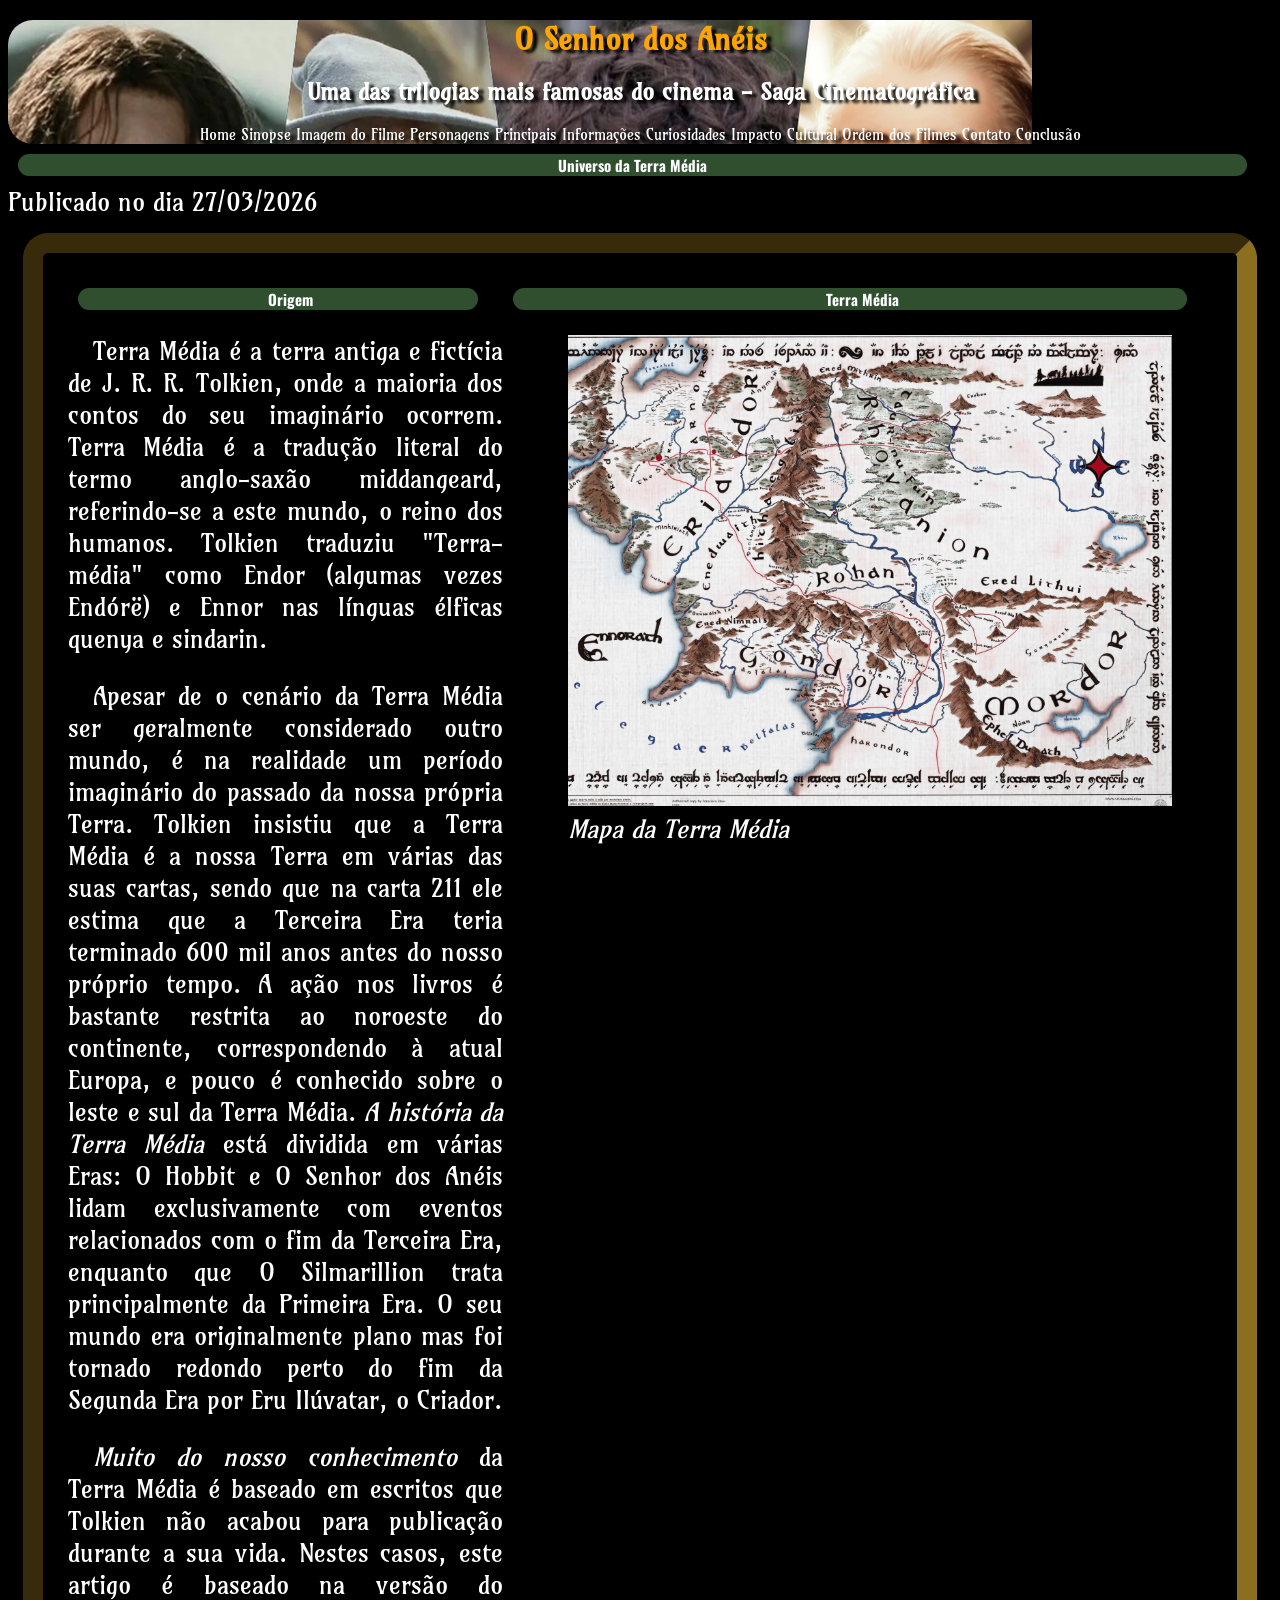
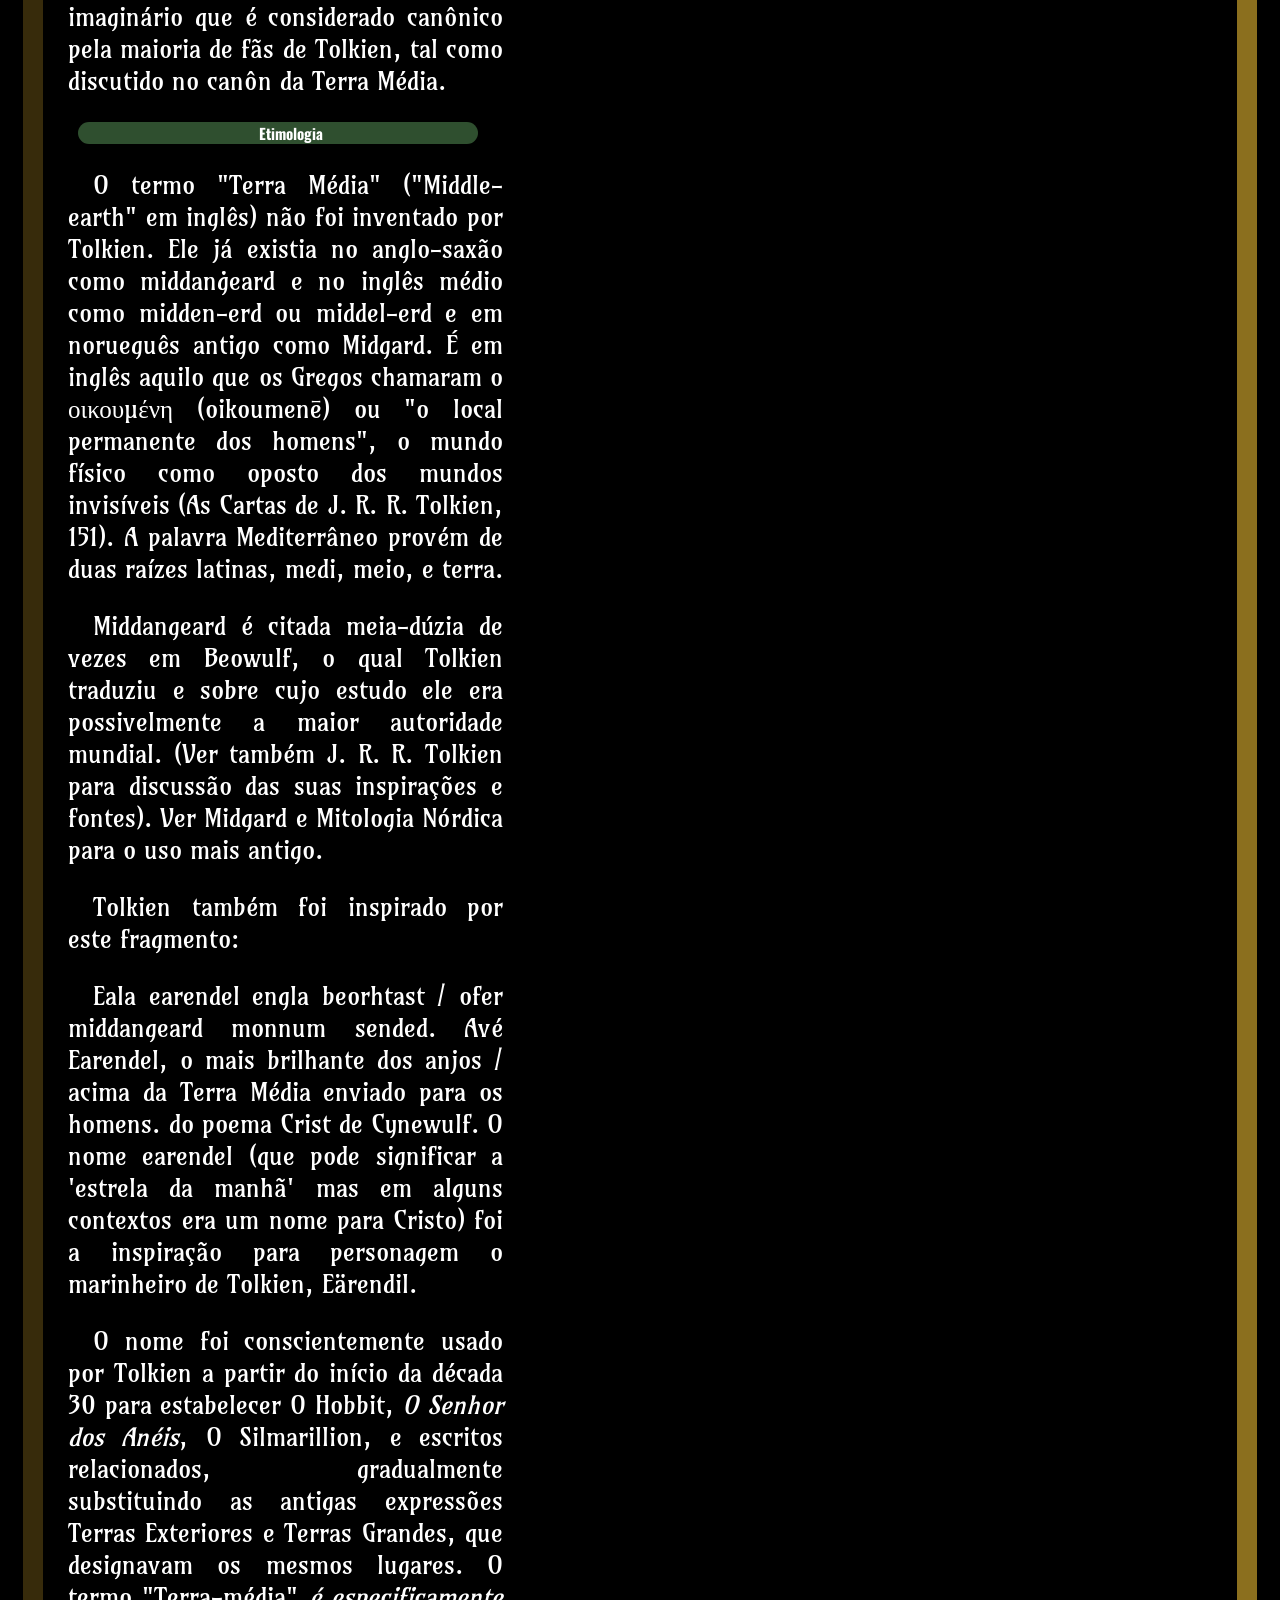
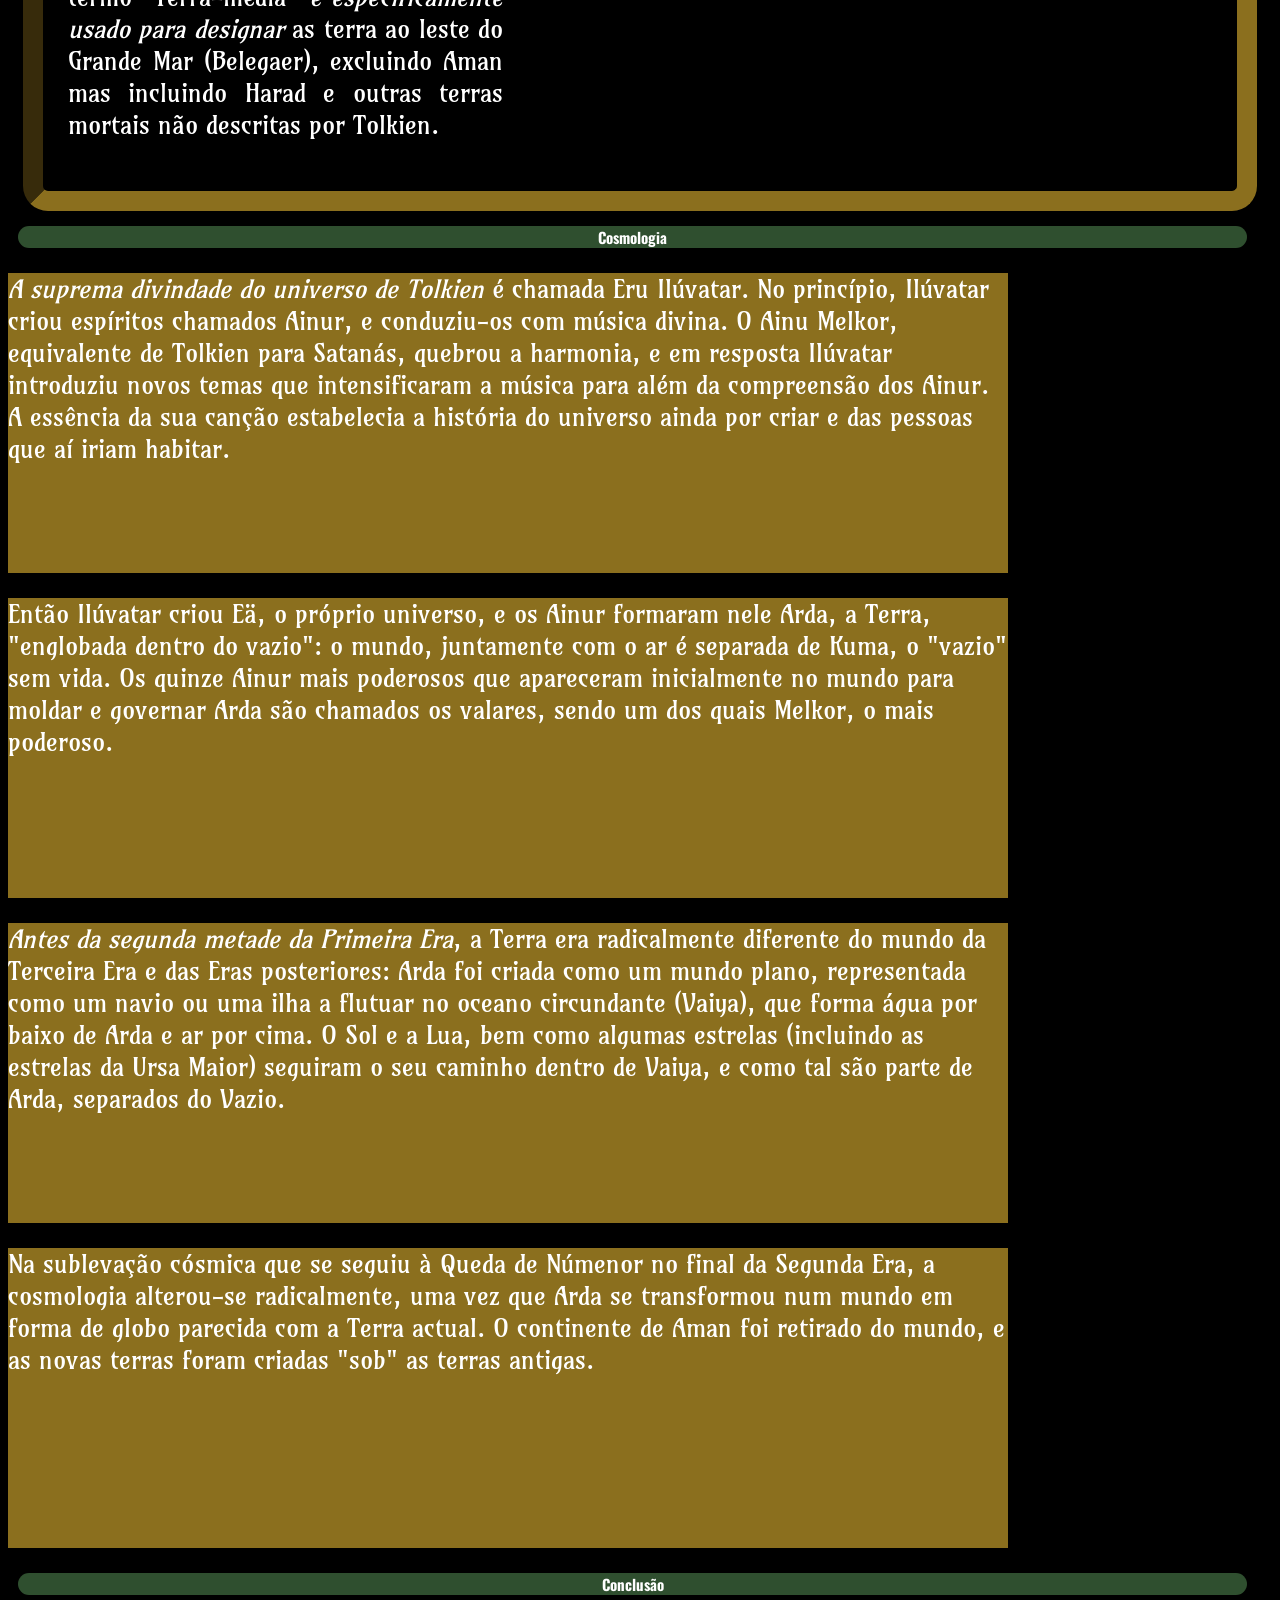
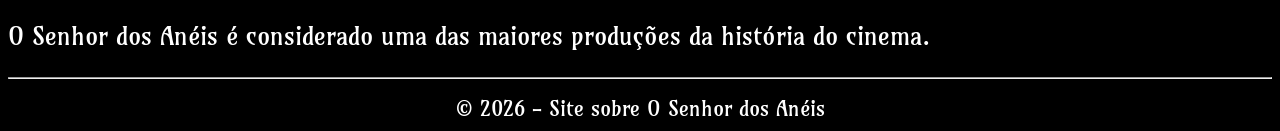
<file: index.html>
<!DOCTYPE html>
<html lang="pt-br">
<head>
    <title>Filme o Senhor dos Anéis</title>
    <meta charset="utf8">
    <link rel="stylesheet" type="text/css" href="styles.css"> 
        <link rel="preconnect" href="https://fonts.googleapis.com">
        <link rel="preconnect" href="https://fonts.gstatic.com" crossorigin>
        <link href="https://fonts.googleapis.com/css2?family=Oswald:wght@200..700&display=swap" rel="stylesheet">   
    <link rel="icon" type="image/x-icon" href="img/espada.ico">
        <link rel="preconnect" href="https://fonts.googleapis.com">
        <link rel="preconnect" href="https://fonts.gstatic.com" crossorigin>
        <link href="https://fonts.googleapis.com/css2?family=Amarante&family=Oswald:wght@200..700&display=swap" rel="stylesheet">
</head>

<body>
    <header id="titulo_principal">
        <h1>O Senhor dos Anéis</h1>
        <h2>Uma das trilogias mais famosas do cinema - Saga Cinematográfica</h2>
        <nav>
            <a href="index.html"> Home</a>
            <a href="Sinopse.html">Sinopse</a>
            <a href="Imagem do Filme.html">Imagem do Filme</a>
            <a href="Personagens Principais.html">Personagens Principais</a>
            <a href="Informações.html">Informações</a>
            <a href="Curiosidades.html">Curiosidades</a>
            <a href="Impacto Cutural.html">Impacto Cultural</a>
            <a href="Ordem dos Filmes.html">Ordem dos Filmes</a>
            <a href="Contato.html">Contato</a>
            <a href="#conclusao">Conclusão</a>
        </nav>
    </header>
    <main>
        <header>
            <h3 class="titulo_secundário">Universo da Terra Média</h3>
            <span>Publicado no dia 27/03/2026</span>
        </header>
        <div id="layout">
            <article>
                <section>
                    <h3 class="titulo_secundário">Origem</h3>
                    <p>Terra Média é a terra antiga e fictícia de J. R. R. Tolkien, onde a maioria dos
                    contos do seu imaginário ocorrem. Terra Média é a tradução literal do termo
                    anglo-saxão middangeard, referindo-se a este mundo, o reino dos humanos.
                    Tolkien traduziu "Terra-média" como Endor (algumas vezes Endórë) e Ennor
                    nas línguas élficas quenya e sindarin.</p>

                    <p>Apesar de o cenário da Terra Média ser geralmente considerado outro mundo,
                    é na realidade um período imaginário do passado da nossa própria Terra.
                    Tolkien insistiu que a Terra Média é a nossa Terra em várias das suas cartas,
                    sendo que na carta 211 ele estima que a Terceira Era teria terminado 600 mil
                    anos antes do nosso próprio tempo. A ação nos livros é bastante restrita ao
                    noroeste do continente, correspondendo à atual Europa, e pouco é conhecido
                    sobre o leste e sul da Terra Média. <i>A história da Terra Média</i> está dividida em
                    várias Eras: O Hobbit e O Senhor dos Anéis lidam exclusivamente com
                    eventos relacionados com o fim da Terceira Era, enquanto que O Silmarillion
                    trata principalmente da Primeira Era. O seu mundo era originalmente plano
                    mas foi tornado redondo perto do fim da Segunda Era por Eru Ilúvatar, o
                    Criador.</p>

                    <p><i>Muito do nosso conhecimento</i> da Terra Média é baseado em escritos que
                        Tolkien não acabou para publicação durante a sua vida. Nestes casos, este
                        artigo é baseado na versão do imaginário que é considerado canônico pela
                        maioria de fãs de Tolkien, tal como discutido no canôn da Terra Média.</p>
                </section>
                <section>
                    <h3 class="titulo_secundário">Etimologia</h3>
                    <p>O termo "Terra Média" ("Middle-earth" em inglês) não foi inventado por
                        Tolkien. Ele já existia no anglo-saxão como middanġeard e no inglês médio
                        como midden-erd ou middel-erd e em norueguês antigo como Midgard. É em
                        inglês aquilo que os Gregos chamaram o οικουμένη (oikoumenē) ou "o local
                        permanente dos homens", o mundo físico como oposto dos mundos invisíveis
                        (As Cartas de J. R. R. Tolkien, 151). A palavra Mediterrâneo provém de duas
                        raízes latinas, medi, meio, e terra.</p>

                    <p>Middangeard é citada meia-dúzia de vezes em Beowulf, o qual Tolkien
                        traduziu e sobre cujo estudo ele era possivelmente a maior autoridade
                        mundial. (Ver também J. R. R. Tolkien para discussão das suas inspirações e
                        fontes). Ver Midgard e Mitologia Nórdica para o uso mais antigo.</p>

                    <p>Tolkien também foi inspirado por este fragmento:</p>

                    <p>Eala earendel engla beorhtast / ofer middangeard monnum sended.
                        Avé Earendel, o mais brilhante dos anjos / acima da Terra Média enviado para
                        os homens. do poema Crist de Cynewulf. O nome earendel (que pode
                        significar a 'estrela da manhã' mas em alguns contextos era um nome para
                        Cristo) foi a inspiração para personagem o marinheiro de Tolkien, Eärendil.</p>

                    <p>O nome foi conscientemente usado por Tolkien a partir do início da década 30
                        para estabelecer O Hobbit, <i>O Senhor dos Anéis</i>, O Silmarillion, e escritos
                        relacionados, gradualmente substituindo as antigas expressões Terras
                        Exteriores e Terras Grandes, que designavam os mesmos lugares. O termo
                        "Terra-média" <i>é especificamente usado para designar</i> as terra ao leste do
                        Grande Mar (Belegaer), excluindo Aman mas incluindo Harad e outras terras
                        mortais não descritas por Tolkien.</p>
                </section>
            </article>

            <aside>
                <h3 class="titulo_secundário">Terra Média</h3>
                <figure>
                    <img src="img/terra_media.png" alt="Mapa da Terra Média">
                    <figcaption><i>Mapa da Terra Média</i></figcaption>
                </figure>
            </aside>
        </div>

        <article>
            <section>
            <h3 class="titulo_secundário">Cosmologia</h3>
                <p class="teste_display"><i>A suprema divindade do universo de Tolkien</i> é chamada Eru Ilúvatar. No 
                princípio, Ilúvatar criou espíritos chamados Ainur, e conduziu-os com música 
                divina. O Ainu Melkor, equivalente de Tolkien para Satanás, quebrou a 
                harmonia, e em resposta Ilúvatar introduziu novos temas que intensificaram a 
                música para além da compreensão dos Ainur. A essência da sua canção 
                estabelecia a história do universo ainda por criar e das pessoas que aí iriam 
                habitar.</p>

                <p class="teste_display">Então Ilúvatar criou Eä, o próprio universo, e os Ainur formaram nele Arda, a 
                Terra, "englobada dentro do vazio": o mundo, juntamente com o ar é separada 
                de Kuma, o "vazio" sem vida. Os quinze Ainur mais poderosos que 
                apareceram inicialmente no mundo para moldar e governar Arda são 
                chamados os valares, sendo um dos quais Melkor, o mais poderoso.</p>

                <p class="teste_display"><i>Antes da segunda metade da Primeira Era</i>, a Terra era radicalmente diferente 
                do mundo da Terceira Era e das Eras posteriores: Arda foi criada como um 
                mundo plano, representada como um navio ou uma ilha a flutuar no oceano 
                circundante (Vaiya), que forma água por baixo de Arda e ar por cima. O Sol e 
                a Lua, bem como algumas estrelas (incluindo as estrelas da Ursa Maior) 
                seguiram o seu caminho dentro de Vaiya, e como tal são parte de Arda, 
                separados do Vazio.</p>

                <p class="teste_display">Na sublevação cósmica que se seguiu à Queda de Númenor no final da 
                Segunda Era, a cosmologia alterou-se radicalmente, uma vez que Arda se 
                transformou num mundo em forma de globo parecida com a Terra actual. O 
                continente de Aman foi retirado do mundo, e as novas terras foram criadas 
                "sob" as terras antigas.</p>

            </section>
            <section>
                <div id="conclusao"></div>
                <h3 class="titulo_secundário">Conclusão</h3>
                <p>O Senhor dos Anéis é considerado uma das maiores produções da história do cinema.</p>
            </section>
        </article>
        
        <footer class="rodape">
            <hr>
            <small>© 2026 - Site sobre O Senhor dos Anéis</small>
        </footer>
        
    </main>
</body>

</html>
</file>
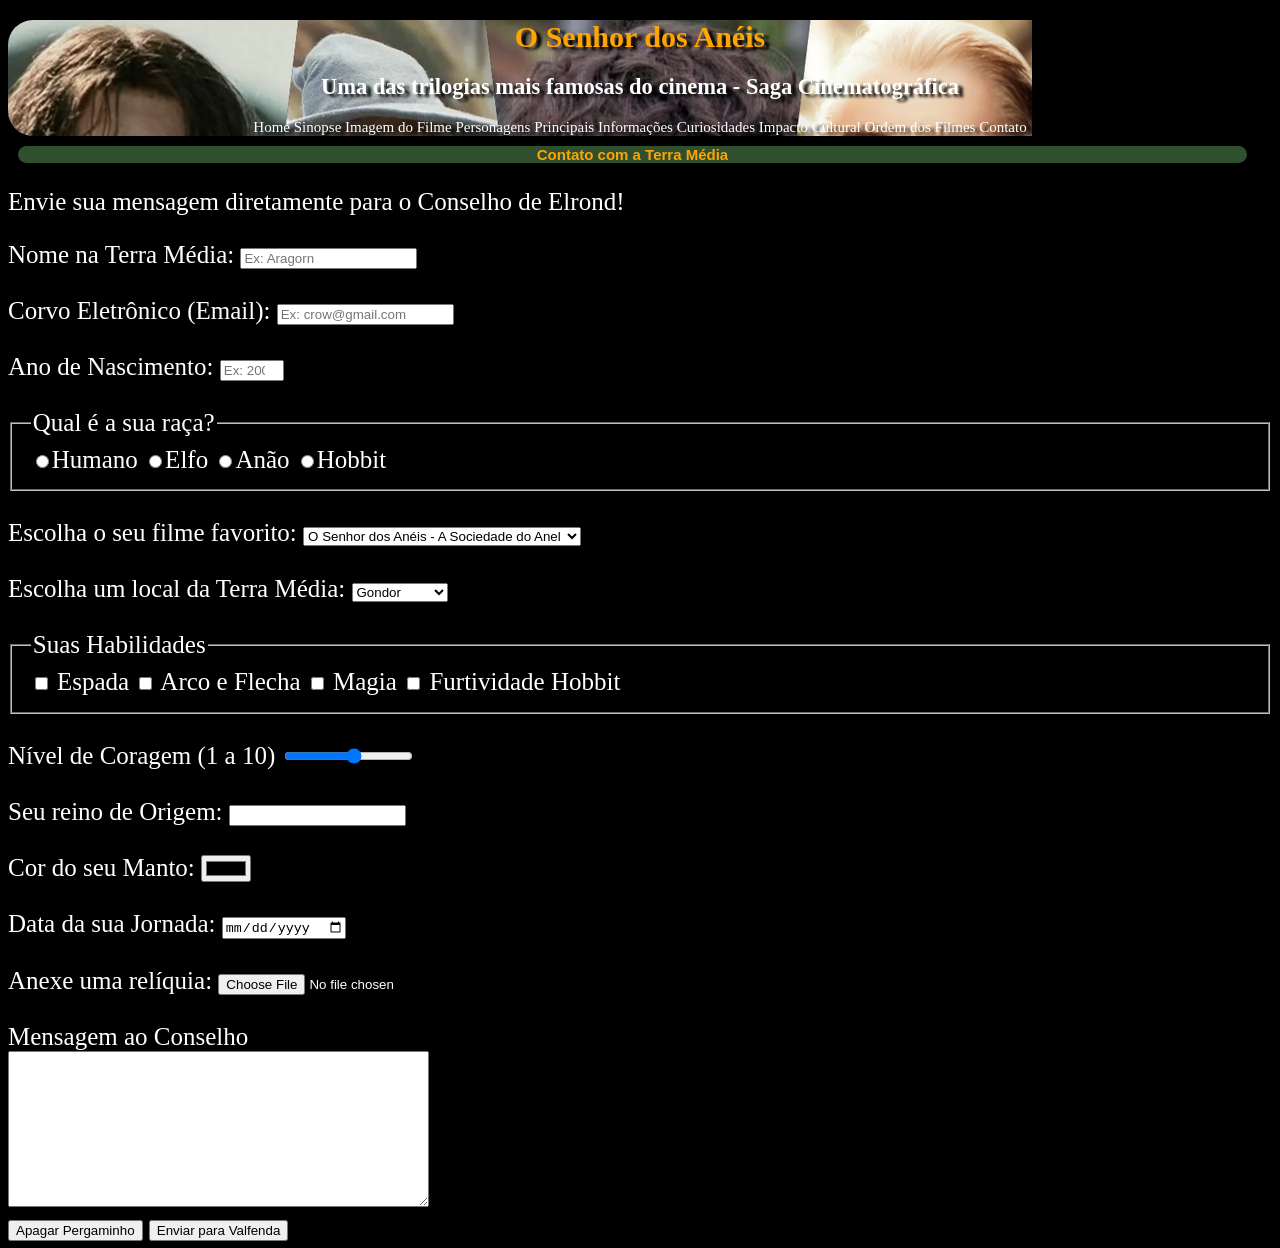
<file: Contato.html>
<!DOCTYPE html>
<html>
    <head>
        <title>Contato com a Terra Média</title>
        <meta charset="utf8">
    <link rel="stylesheet" href="styles.css">
    </head>
    <body>
        <form>
        <div id="titulo_principal">
        <h1>O Senhor dos Anéis</h1>
        <h2>Uma das trilogias mais famosas do cinema - Saga Cinematográfica</h2>
            <nav>
            <a href="index.html"> Home</a>
            <a href="Sinopse.html">Sinopse</a>
            <a href="Imagem do Filme.html">Imagem do Filme</a>  
            <a href="Personagens Principais.html">Personagens Principais</a>
            <a href="Informações.html">Informações</a>
            <a href="Curiosidades.html">Curiosidades</a>
            <a href="Impacto Cutural.html">Impacto Cultural</a>
            <a href="Ordem dos Filmes.html">Ordem dos Filmes</a>
            <a href="Contato.html">Contato</a>
            </div></nav>
        <h1 class="titulo_secundário">Contato com a Terra Média</h1>
        <p>Envie sua mensagem diretamente para o Conselho de Elrond!</p>

            <form action="processa.php" method="get" autocomplete="off">

            <label for="nome">Nome na Terra Média:</label>
            <input type="text" name="nome" id="nome" minlength="3" maxlength="15" required placeholder="Ex: Aragorn"><br><br>

            <label for="email">Corvo Eletrônico (Email):</label>
            <input type="email" name="email" id="email" required placeholder="Ex: crow@gmail.com"><br><br>

            <label for="ano">Ano de Nascimento:</label>
            <input type="number" name="ano" id="ano" max="2026" min="1900" placeholder="Ex: 2000"><br><br>

            <fieldset>
                <legend>Qual é a sua raça?</legend>
                    <label for="humano"><input type="radio" name="raca" id= "humano" value="humano">Humano</label>
                    <label for="elfo"><input type="radio" name="raca" id= "elfo" value="elfo">Elfo</label>
                    <label for="anão"><input type="radio" name="raca" id= "anão" value="anão">Anão</label>
                    <label for="hobbit"><input type="radio" name="raca" id= "hobbit" value="hobbit">Hobbit</label>
            </fieldset><br>
            
            <label>Escolha o seu filme favorito:
                <select>
                    <option value="Filme 1">O Senhor dos Anéis - A Sociedade do Anel</option>
                    <option value="Filme 2">O Senhor dos Anéis - As Duas Torres</option>
                    <option value="Filme 3">O Senhor dos Anéis - O Retorno do Rei</option>
                </select></label><br><br>

            <label for="cidade">Escolha um local da Terra Média:</label>
            <select id="cidade" name="cidade">
                <optgroup label="Reino dos Homens">
                    <option value="gondor">Gondor</option>
                    <option value="rohan">Rohan</option>
                </optgroup>
                <optgroup label="Terras Élficas">
                    <option value="valfenda">Valfenda</option>
                    <option value="lothlorien">Lothlórien</option>
                </optgroup>
                <optgroup label="Outros">
                    <option value="mordor">Mordor</option>
                    <option value="condado">Condado</option>
                </optgroup>
            </select><br><br>

            <fieldset>
                <legend>Suas Habilidades</legend>
                <input type="checkbox" name="habilidades" value="espada">
                <label for="espada">Espada</label>
                <input type="checkbox" name="habilidades" value="arco">
                <label for="arco">Arco e Flecha</label>
                <input type="checkbox" name="habilidades" value="magia">
                <label for="magia">Magia</label>
                <input type="checkbox" name="habilidades" value="furtividade">
                <label for="furtividade">Furtividade Hobbit</label>
            </fieldset><br>

            <label for="coragem">Nível de Coragem (1 a 10)</label>
            <input type="range" min="1" max="10" name="coragem"><br><br>

            <label for="origem">Seu reino de Origem:</label>
                <input type="text" id="origem" list="regioes">
                <datalist id="regioes">
                    <option>Gondor</option>
                    <option>Rohan</option>
                    <option>Mordor</option>
                    <option>Condado</option>
                </datalist><br><br>

            <label for="cor">Cor do seu Manto:</label>
            <input type="color" name="cor" id="cor"><br><br>

            <label for="data">Data da sua Jornada:</label>
            <input type="date" name="data" id="data"><br><br>

            <label for="reliquia">Anexe uma relíquia:</label>
            <input type="file" name="reliquia" id="reliquia"><br><br>

            <label for="mensagem">Mensagem ao Conselho</label><br>
            <textarea cols="50" rows="10" name="mensagem" id="mensagem" placeholder="Escreva sua missão...">
            </textarea><br>

            <button type="reset">Apagar Pergaminho</button>
            <button type="submit">Enviar para Valfenda</button>
            </form>        
        </body>
</html>
</file>
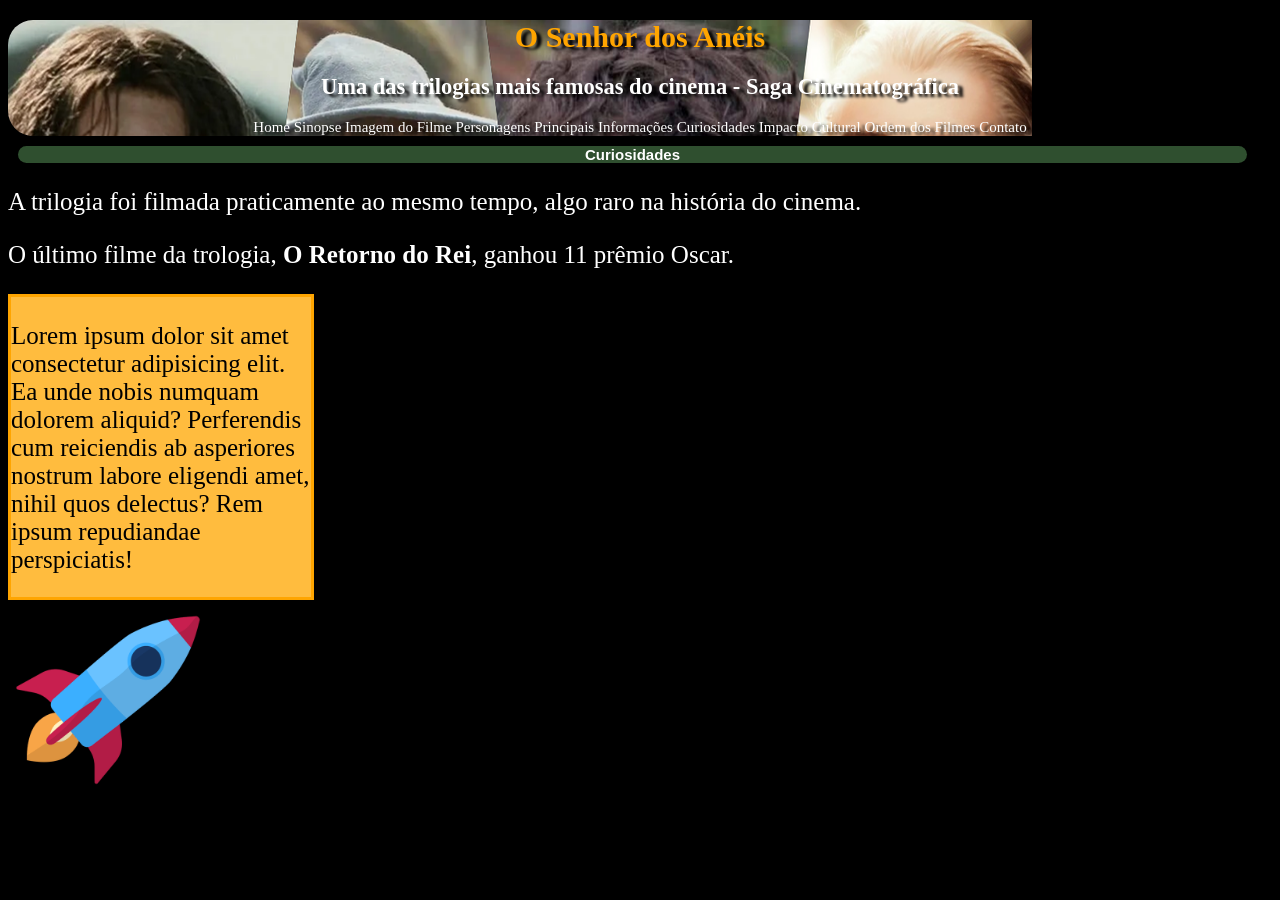
<file: Curiosidades.html>
<!DOCTYPE html>
<html lang="pt-br">
<head>
    <meta charset="UTF-8">
    <meta name="viewport" content="width=device-width, initial-scale=1.0">
    <title>Curiosidades sobre o Filme</title>
        <link rel="stylesheet" href="styles.css">
</head>
    <body>
        <div id="titulo_principal">
        <h1>O Senhor dos Anéis</h1>
        <h2>Uma das trilogias mais famosas do cinema - Saga Cinematográfica</h2>
        <nav>
            <a href="index.html"> Home</a>
            <a href="Sinopse.html">Sinopse</a>
            <a href="Imagem do Filme.html">Imagem do Filme</a>
            <a href="Personagens Principais.html">Personagens Principais</a>
            <a href="Informações.html">Informações</a>
            <a href="Curiosidades.html">Curiosidades</a>
            <a href="Impacto Cutural.html">Impacto Cultural</a>
            <a href="Ordem dos Filmes.html">Ordem dos Filmes</a>
            <a href="Contato.html">Contato</a>
        </nav>
        </div>
<body>
     <h2 class="titulo_secundário">Curiosidades</h2>
            <p>A trilogia foi filmada praticamente ao mesmo tempo, algo raro na história do cinema.</p>
            <p>O último filme da trologia, <strong>O Retorno do Rei</strong>, ganhou 11 prêmio Oscar.</p>

        <div class="transicao">
            <p>Lorem ipsum dolor sit amet consectetur adipisicing elit. Ea unde nobis numquam dolorem aliquid? Perferendis cum reiciendis ab asperiores nostrum labore eligendi amet, nihil quos delectus? Rem ipsum repudiandae perspiciatis!</p>

        </div>

        <div class="animacao">
            <img src="img/foguete.png" alt="Imagem de um foguete decolando." width="200px" height="200px">
        </div>

</body>
</html>
</file>
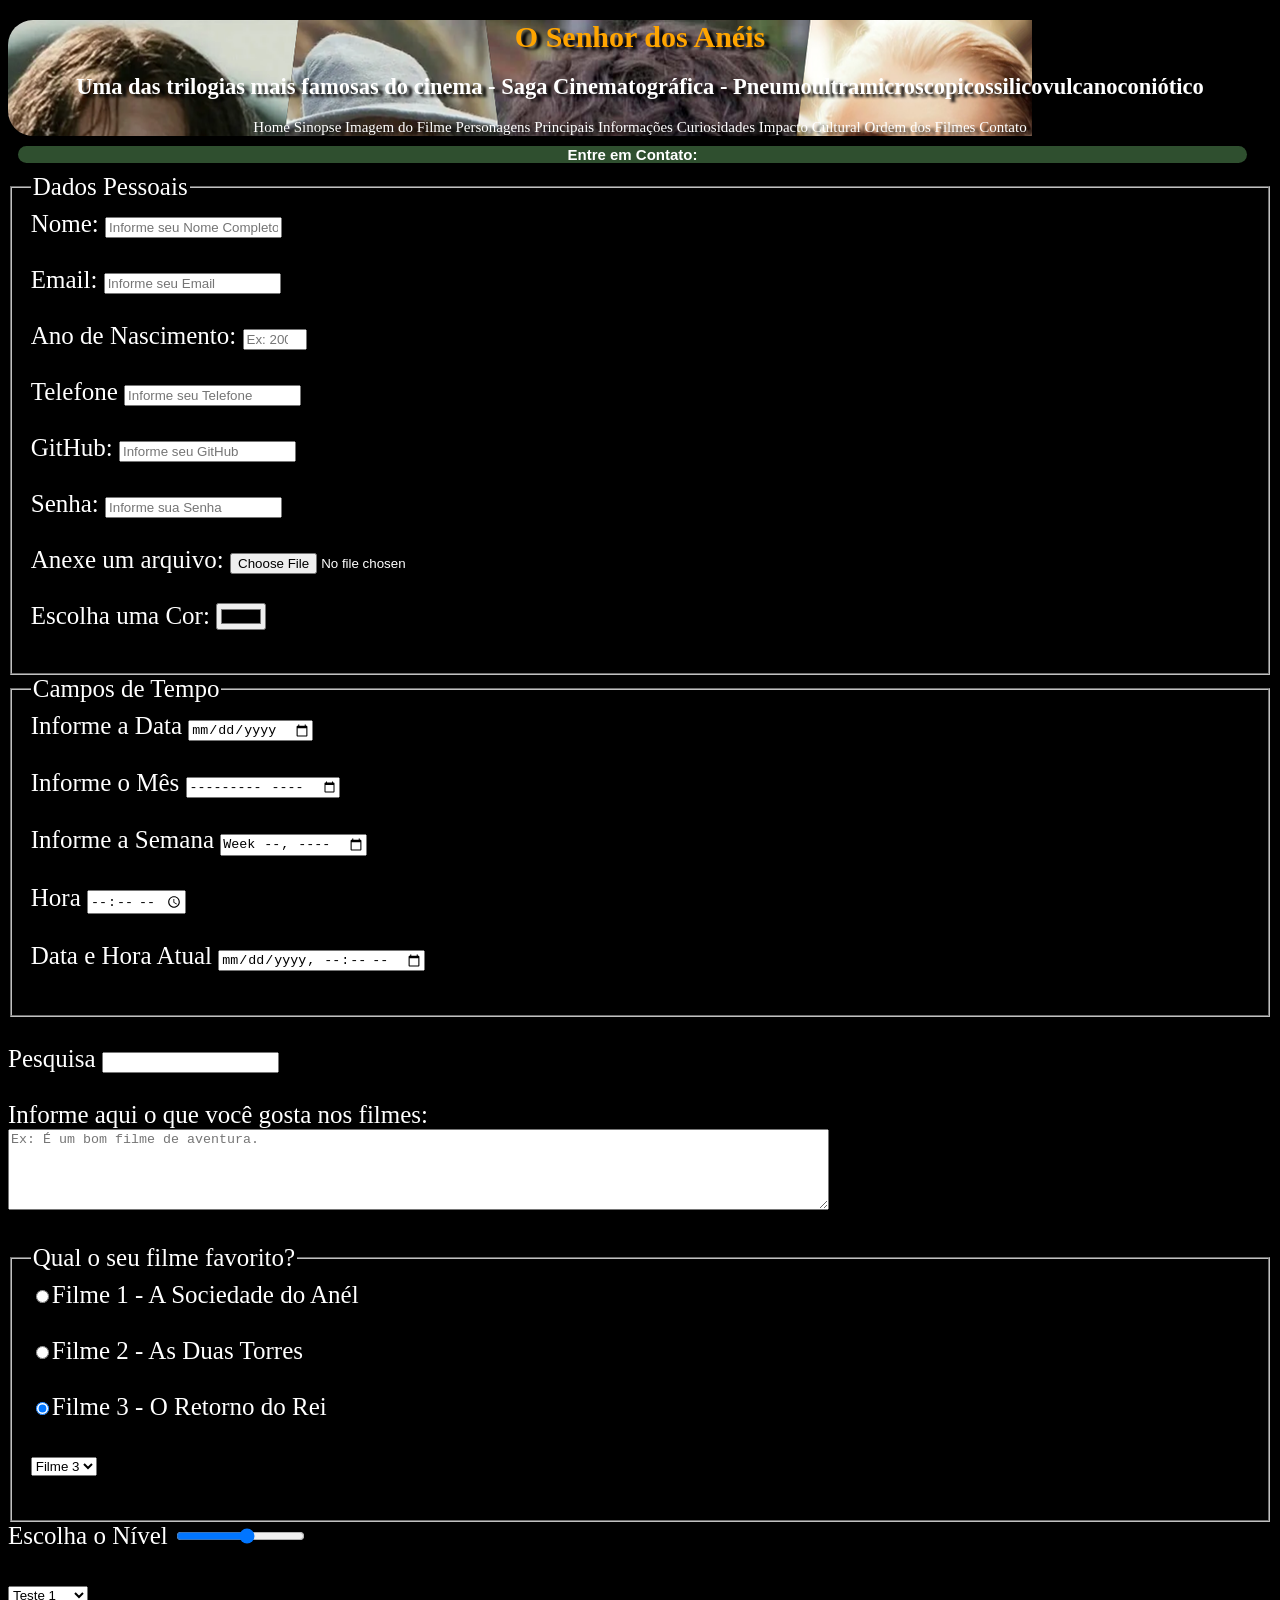
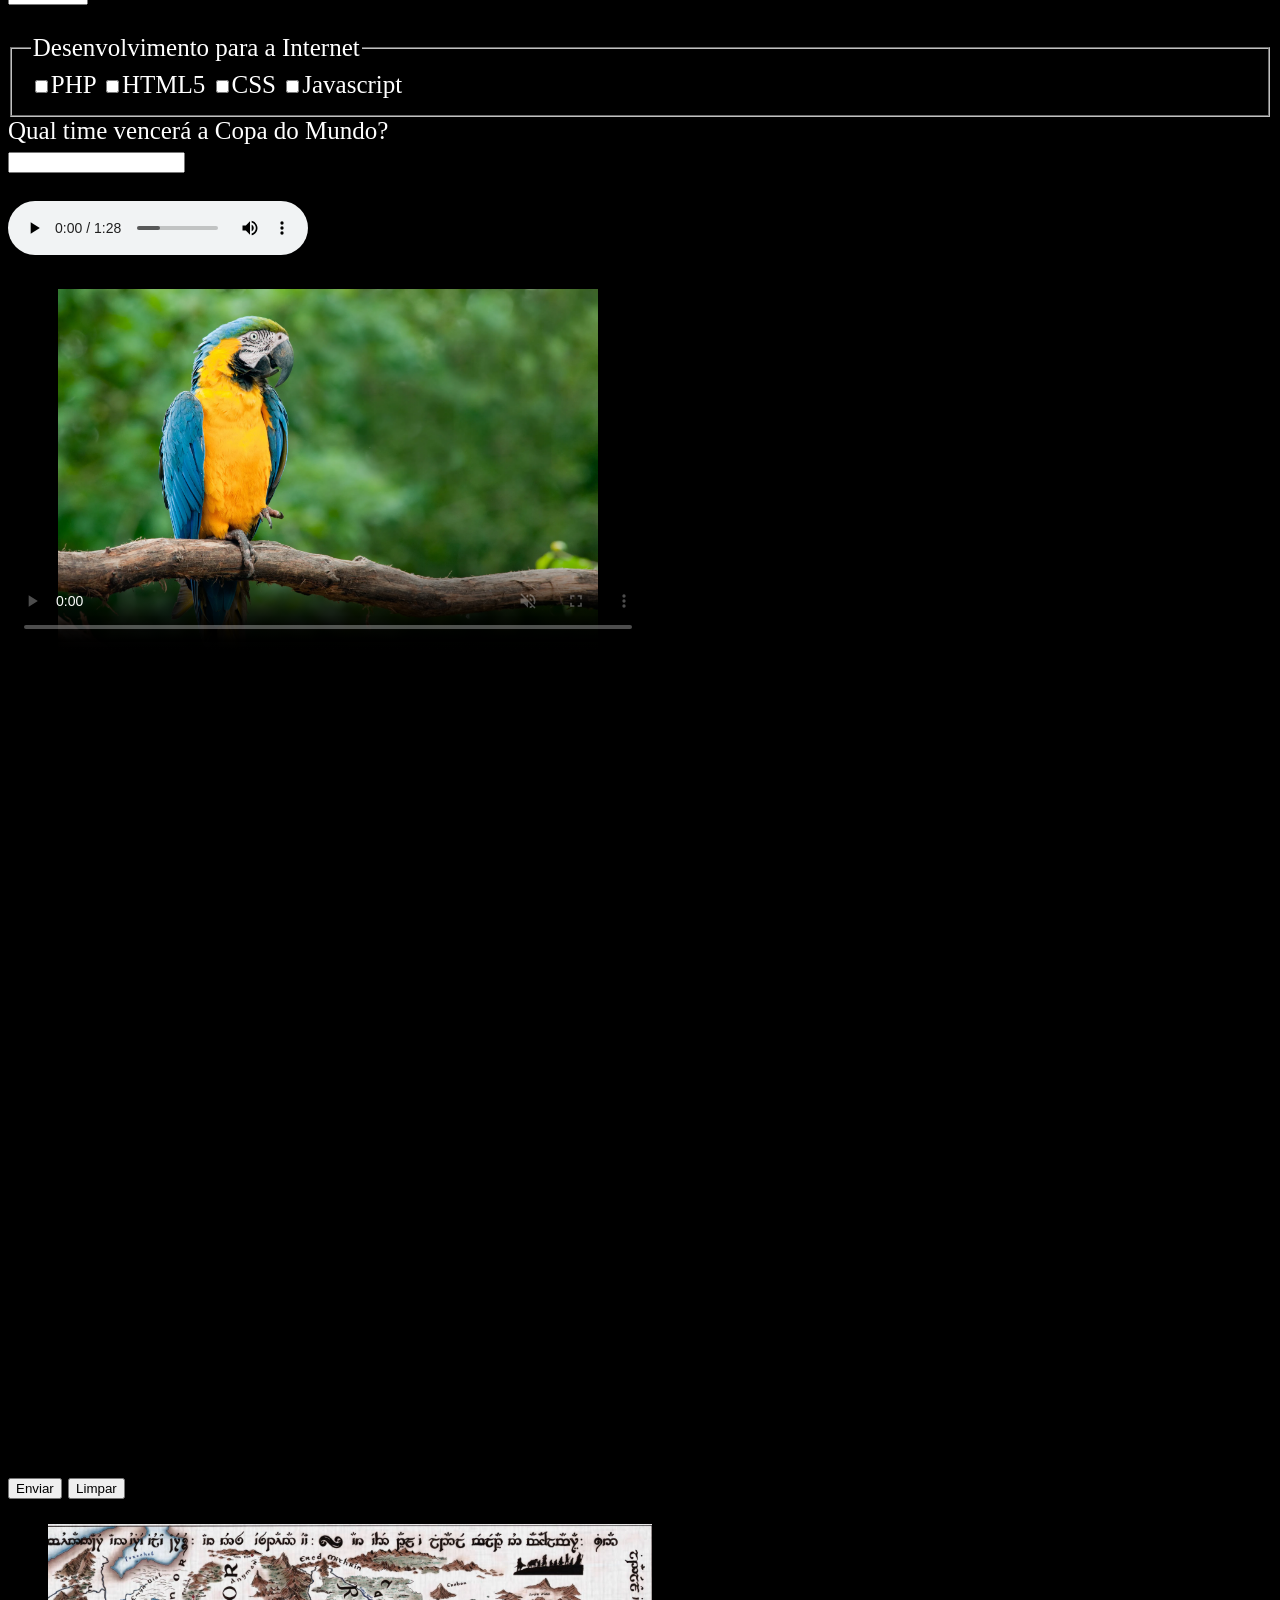
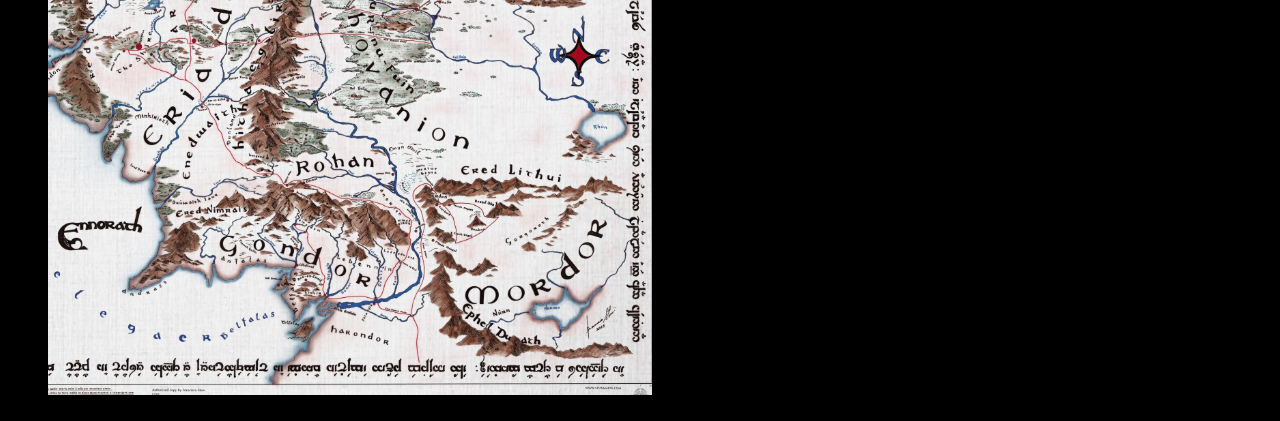
<file: Estudo.html>
<!DOCTYPE html>
<html>

<head>
    <title>Filme o Senhor dos Anéis</title>
    <meta charset="utf8">
    <link rel="stylesheet" href="styles.css">
</head>

<body>
    <div id="titulo_principal">
        <h1>O Senhor dos Anéis</h1>
        <h2>Uma das trilogias mais famosas do cinema - Saga Cinematográfica -
            Pneumoultramicroscopicossilicovulcanoconiótico</h2>
        <nav>
            <a href="index.html"> Home</a>
            <a href="Sinopse.html">Sinopse</a>
            <a href="Imagem do Filme.html">Imagem do Filme</a>
            <a href="Personagens Principais.html">Personagens Principais</a>
            <a href="Informações.html">Informações</a>
            <a href="Curiosidades.html">Curiosidades</a>
            <a href="Impacto Cutural.html">Impacto Cultural</a>
            <a href="Ordem dos Filmes.html">Ordem dos Filmes</a>
            <a href="Contato.html">Contato</a>
        </nav>
    </div>
    <h2 class="titulo_secundário">Entre em Contato:</h2>
    <form action="processa.php" method="post" autocomplete="off">
        <fieldset>
            <legend>Dados Pessoais</legend>
            <label for="nomepessoa">Nome:</label>
            <input type="text" name="nomepessoa" id="nomepessoa" minlength="3" maxlength="15" required
                placeholder="Informe seu Nome Completo"><br><br>

            <label for="email">Email:</label>
            <input type="email" name="email" id="email" required placeholder="Informe seu Email"><br><br>

            <label for="ano">Ano de Nascimento:</label>
            <input type="number" name="ano" id="ano" max="2026" min="1900" placeholder="Ex: 2000"><br><br>

            <label for="Telefone">Telefone</label>
            <input type="tel" name="Telefone" id="Telefone>" placeholder="Informe seu Telefone"><br><br>

            <label for="GitHub">GitHub:</label>
            <input type="url" name="GitHub" id="GitHub>" placeholder="Informe seu GitHub"><br><br>

            <label for="senha">Senha:</label>
            <input type="password" id="senha" name="senha" placeholder="Informe sua Senha"><br><br>

            <label for="arquivo">Anexe um arquivo:</label>
            <input type="file" id="arquivo" name="arquivo"><br><br>

            <label for="cor">Escolha uma Cor:</label>
            <input type="color" id="cor" name="cor"><br><br>
        </fieldset>

        <fieldset>
            <legend>Campos de Tempo</legend>

            <label for="Data">Informe a Data</label>
            <input type="date" name="Data" id="Data"><br><br>

            <label for="Mês">Informe o Mês</label>
            <input type="month" name="Mês" id="Mês"><br><br>

            <label for="Semana">Informe a Semana</label>
            <input type="week" name="Semana" id="Semana"><br><br>

            <label for="Hora">Hora</label>
            <input type="time" name="Hora" id="Hora"><br><br>

            <label for="DataHora">Data e Hora Atual</label>
            <input type="datetime-local" name="DataHora" id="DataHora"><br><br>
        </fieldset><br>

        <label for="pesquisa">Pesquisa</label>
        <input type="search" id="pesquisa" name="pesquisa"><br><br>

        <label for="descrição">Informe aqui o que você gosta nos filmes:</label><br>
        <textarea cols="100" rows="5" name="descrição" id="descrição"
            placeholder="Ex: É um bom filme de aventura."></textarea><br><br>

        <fieldset>
            <legend>Qual o seu filme favorito?</legend>
            <label for="Filme1" Filme 1><input type="radio" name="filme" id="Filme1" value="Filme 1">Filme 1 - A
                Sociedade do Anél</label><br><br>

            <label for="Filme3"><input type="radio" name="filme" id="Filme2" value="Filme 2">Filme 2 - As Duas
                Torres</label><br><br>

            <label for="Filme3"><input checked type="radio" name="filme" id="Filme3" value="Filme 3">Filme 3 - O Retorno
                do Rei</label><br><br>


            <select>
                <option value="Filme 1">Filme 1</option>
                <option value="Filme 2">Filme 2</option>
                <option selected value="Filme 3">Filme 3</option>
            </select><br><br>
        </fieldset>

        <label for="nivel">Escolha o Nível</label>
        <input type="range" max="10" min="1" id="nivel" name="nivel"><br><br>

        <select id="lista_suspensa" name="lista">
            <optgroup label="Teste de Legenda no ComboBox">
                <option value="teste 1">Teste 1</option>
                <option value="teste 2">Teste 2</option>
                <option value="teste 3">Teste 3</option>
            </optgroup>
            <optgroup label="Teste de Legenda no ComboBox 2">
                <option value="teste 4">Teste 4</option>
                <option value="teste 5">Teste 5</option>
                <option value="teste 6">Teste 6</option>
            </optgroup>
        </select><br><br>

        <fieldset>
            <legend>Desenvolvimento para a Internet</legend>
            <input type="checkbox" name="php" value="php">PHP
            <label><input type="checkbox" name="html5" value="html5">HTML5</label>
            <label><input type="checkbox" name="css" value="css">CSS</label>
            <label><input type="checkbox" name="js" value="js">Javascript</label>
        </fieldset>

        Qual time vencerá a Copa do Mundo?<br>
        <input type="text" id="busca_datalist" list="países">

        <datalist id="países">
            <option>Brasil</option>
            <option>França</option>
            <option>Argentina</option>
            <option>Alemanha</option>
            <option>Inglaterra</option>
            <option>Espanha</option>
        </datalist><br><br>

        <audio controls autoplay loop>
            <source src="audio/musica.mp3" type="audio/mp3">
            Navegador não é compatível para executar o áudio
        </audio><br><br>

        <video width="640" height="360" controls muted poster="img/arara.png">
            <source src="videos/videoteste.mp4" type="video/mp4">
        </video><br><br>

        <iframe width="640" height="360" src="https://www.youtube.com/embed/Tao1LQceLyE?si=XdrCQMGQrHVSDLPb"
            title="YouTube video player" frameborder="0"
            allow="accelerometer; autoplay; clipboard-write; encrypted-media; gyroscope; picture-in-picture; web-share"
            referrerpolicy="strict-origin-when-cross-origin" allowfullscreen></iframe><br><br>

        <iframe
            src="https://www.google.com/maps/embed?pb=!1m18!1m12!1m3!1d3617.49828854108!2d-53.48111392462612!3d-24.949155977871467!2m3!1f0!2f0!3f0!3m2!1i1024!2i768!4f13.1!3m3!1m2!1s0x94f3d15547bda185%3A0xd0cbc7fb7cc4a1a6!2sUNIPAR%20-%20Universidade%20Paranaense%20-%20Cascavel!5e0!3m2!1spt-BR!2sbr!4v1774307375561!5m2!1spt-BR!2sbr"
            width="640" height="360" style="border:0;" allowfullscreen="" loading="lazy"
            referrerpolicy="no-referrer-when-downgrade"></iframe><br><br>

        <button type="submit">Enviar</button>
        <button type="reset">Limpar</button>

        <aside>
            <figure>
                <img src="img/terra_media.png" alt="Mapa da Terra Média" </figure>
        </aside>




    </form>

</html>
</file>
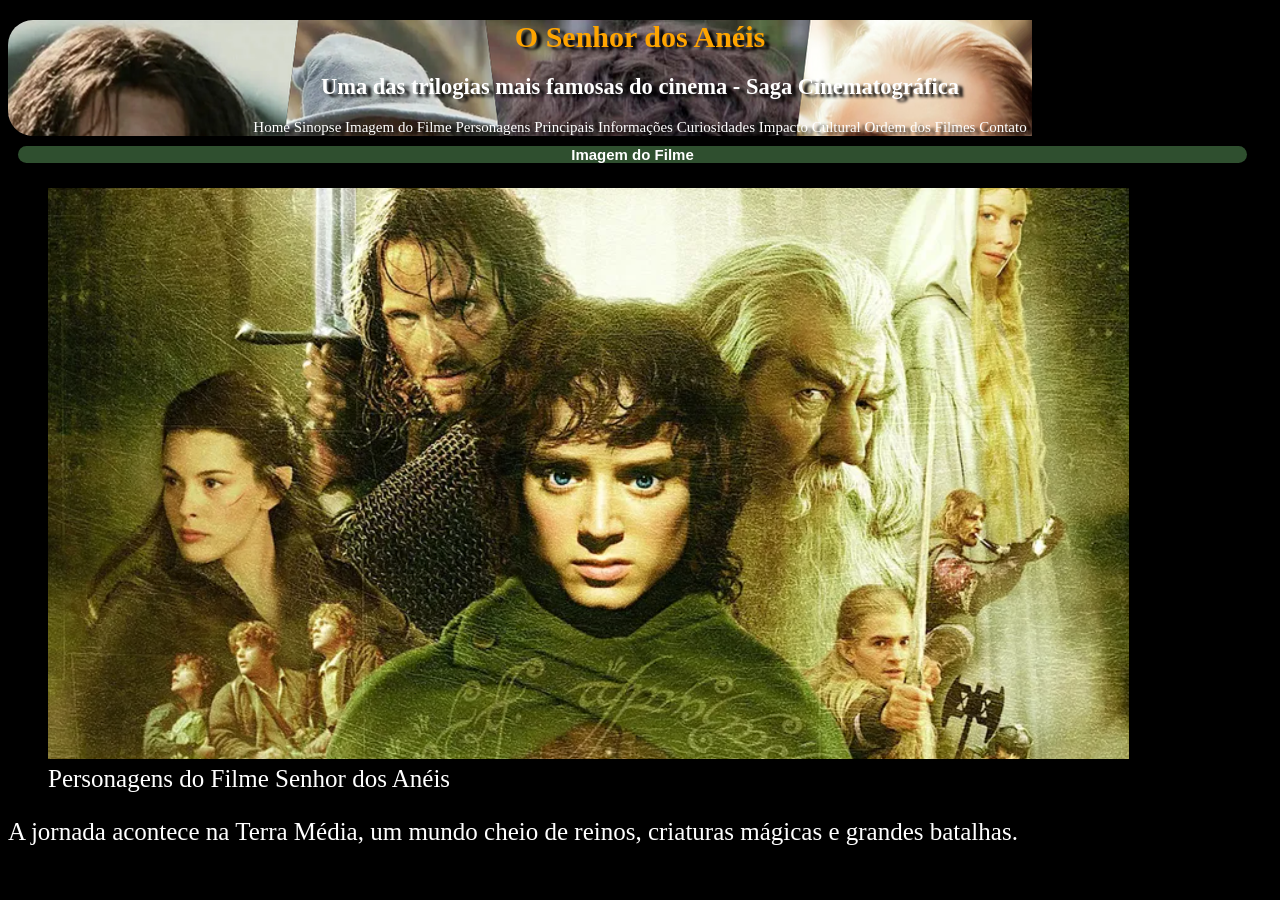
<file: Imagem do Filme.html>
<!DOCTYPE html>
<html lang="pt-br">

<head>
    <meta charset="UTF-8">
    <meta name="viewport" content="width=device-width, initial-scale=1.0">
    <title>Imagem do Filme</title>
    <link rel="stylesheet" href="styles.css">
</head>

<body>
    <div id="titulo_principal">
        <h1>O Senhor dos Anéis</h1>
        <h2>Uma das trilogias mais famosas do cinema - Saga Cinematográfica</h2>
        <nav>
            <a href="index.html"> Home</a>
            <a href="Sinopse.html">Sinopse</a>
            <a href="Imagem do Filme.html">Imagem do Filme</a>
            <a href="Personagens Principais.html">Personagens Principais</a>
            <a href="Informações.html">Informações</a>
            <a href="Curiosidades.html">Curiosidades</a>
            <a href="Impacto Cutural.html">Impacto Cultural</a>
            <a href="Ordem dos Filmes.html">Ordem dos Filmes</a>
            <a href="Contato.html">Contato</a>
        </nav>
    </div>

    <body>
        <h2 class="titulo_secundário">Imagem do Filme</h2>
        <figure>
            <img src="img/senhor_dos_aneis.png" alt="Personagens do Filme Senhor dos Anéis" />
            <figcaption>Personagens do Filme Senhor dos Anéis</figcaption>
        </figure>
        <p>A jornada acontece na Terra Média, um mundo cheio de reinos, criaturas mágicas e grandes batalhas.</p>
    </body>

</html>
</file>
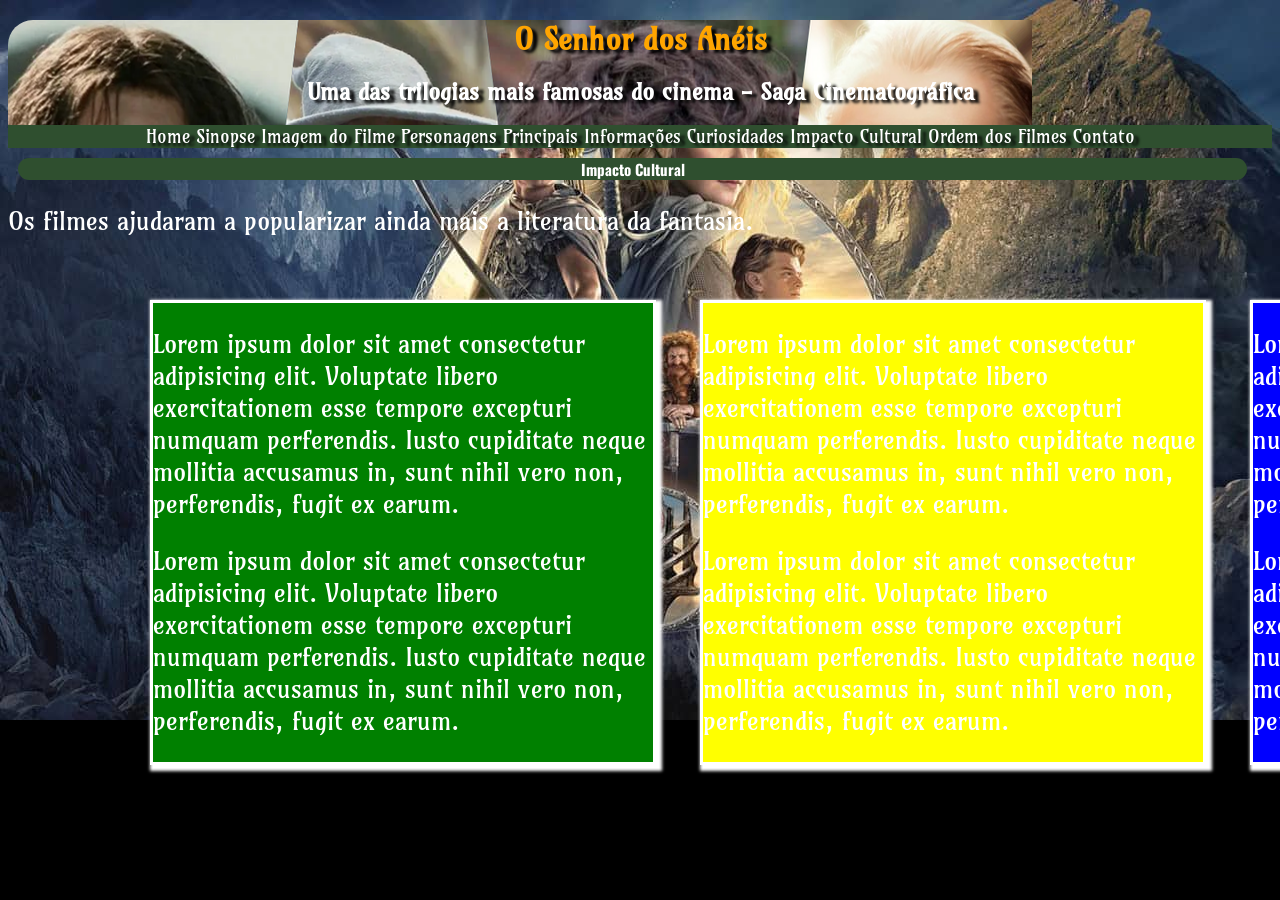
<file: Impacto Cutural.html>
<!DOCTYPE html>
<html lang="pt-br">

<head>
    <title>Filme o Senhor dos Anéis</title>
    <meta charset="utf8">
    <meta name="viewport" content="width=device-width, initial-scale=1.0, maximum-scale=1.0, user-scalable=no">
    <link rel="stylesheet" type="text/css" href="styles.css"> 
        <link rel="preconnect" href="https://fonts.googleapis.com">
        <link rel="preconnect" href="https://fonts.gstatic.com" crossorigin>
        <link href="https://fonts.googleapis.com/css2?family=Oswald:wght@200..700&display=swap" rel="stylesheet">   
    <link rel="icon" type="image/x-icon" href="img/espada.ico">
        <link rel="preconnect" href="https://fonts.googleapis.com">
        <link rel="preconnect" href="https://fonts.gstatic.com" crossorigin>
        <link href="https://fonts.googleapis.com/css2?family=Amarante&family=Oswald:wght@200..700&display=swap" rel="stylesheet">
</head>

<body id="impacto">
    <div id="titulo_principal">
        <h1>O Senhor dos Anéis</h1>
        <h2>Uma das trilogias mais famosas do cinema - Saga Cinematográfica</h2>
        <nav id="sumario">
            <a href="index.html"> Home</a>
            <a href="Sinopse.html">Sinopse</a>
            <a href="Imagem do Filme.html">Imagem do Filme</a>
            <a href="Personagens Principais.html">Personagens Principais</a>
            <a href="Informações.html">Informações</a>
            <a href="Curiosidades.html">Curiosidades</a>
            <a href="Impacto Cutural.html">Impacto Cultural</a>
            <a href="Ordem dos Filmes.html">Ordem dos Filmes</a>
            <a href="Contato.html">Contato</a>
        </nav>
    </div>
        <h2 class="titulo_secundário">Impacto Cultural</h2>
        <p>Os filmes ajudaram a popularizar ainda mais a literatura da fantasia.</p>
        <div class="noticia um">
            <p>Lorem ipsum dolor sit amet consectetur adipisicing elit. Voluptate libero exercitationem esse tempore excepturi numquam perferendis. Iusto cupiditate neque mollitia accusamus in, sunt nihil vero non, perferendis, fugit ex earum.</p>
            <p>Lorem ipsum dolor sit amet consectetur adipisicing elit. Voluptate libero exercitationem esse tempore excepturi numquam perferendis. Iusto cupiditate neque mollitia accusamus in, sunt nihil vero non, perferendis, fugit ex earum.</p>
        </div>
        <div class="noticia dois">
            <p>Lorem ipsum dolor sit amet consectetur adipisicing elit. Voluptate libero exercitationem esse tempore excepturi numquam perferendis. Iusto cupiditate neque mollitia accusamus in, sunt nihil vero non, perferendis, fugit ex earum.</p>
            <p>Lorem ipsum dolor sit amet consectetur adipisicing elit. Voluptate libero exercitationem esse tempore excepturi numquam perferendis. Iusto cupiditate neque mollitia accusamus in, sunt nihil vero non, perferendis, fugit ex earum.</p>
        </div>
        <div class="noticia tres">
            <p>Lorem ipsum dolor sit amet consectetur adipisicing elit. Voluptate libero exercitationem esse tempore excepturi numquam perferendis. Iusto cupiditate neque mollitia accusamus in, sunt nihil vero non, perferendis, fugit ex earum.</p>
            <p>Lorem ipsum dolor sit amet consectetur adipisicing elit. Voluptate libero exercitationem esse tempore excepturi numquam perferendis. Iusto cupiditate neque mollitia accusamus in, sunt nihil vero non, perferendis, fugit ex earum.</p>
        </div>







    </body>

</html>
</file>
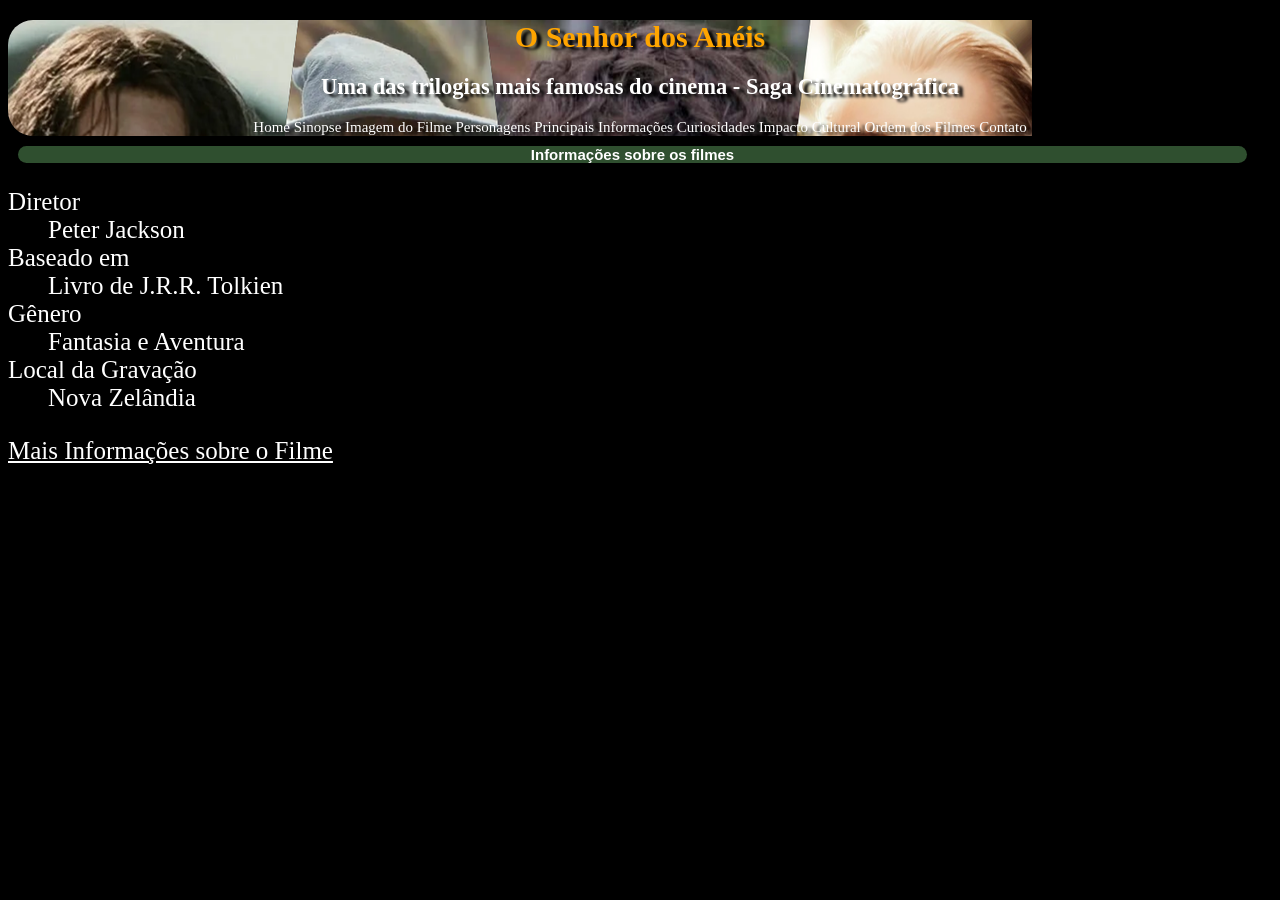
<file: Informações.html>
<!DOCTYPE html>
<html lang="pt-br">
<head>
    <meta charset="UTF-8">
    <meta name="viewport" content="width=device-width, initial-scale=1.0">
    <title>Informações sobre os Filmes</title>
        <link rel="stylesheet" href="styles.css">
</head>
    <body>
        <div id="titulo_principal">
        <h1>O Senhor dos Anéis</h1>
        <h2>Uma das trilogias mais famosas do cinema - Saga Cinematográfica</h2>
        <nav>
            <a href="index.html"> Home</a>
            <a href="Sinopse.html">Sinopse</a>
            <a href="Imagem do Filme.html">Imagem do Filme</a>
            <a href="Personagens Principais.html">Personagens Principais</a>
            <a href="Informações.html">Informações</a>
            <a href="Curiosidades.html">Curiosidades</a>
            <a href="Impacto Cutural.html">Impacto Cultural</a>
            <a href="Ordem dos Filmes.html">Ordem dos Filmes</a>
            <a href="Contato.html">Contato</a>
        </nav>
        </div>
<body>
    <h2 class="titulo_secundário">Informações sobre os filmes</h2>
        <dl>
            <dt>Diretor</dt>
                <dd>Peter Jackson</dd>
            <dt>Baseado em</dt>
                <dd>Livro de J.R.R. Tolkien</dd>
            <dt>Gênero</dt>
                <dd>Fantasia e Aventura</dd>
            <dt>Local da Gravação</dt>
                <dd>Nova Zelândia</dd>
        </dl>
    <a href="https://pt.wikipedia.org/wiki/O_Senhor_dos_An%C3%A9is_(s%C3%A9rie_de_filmes)" target="_blank">Mais Informações sobre o Filme</a>
</body>
</html>
</file>
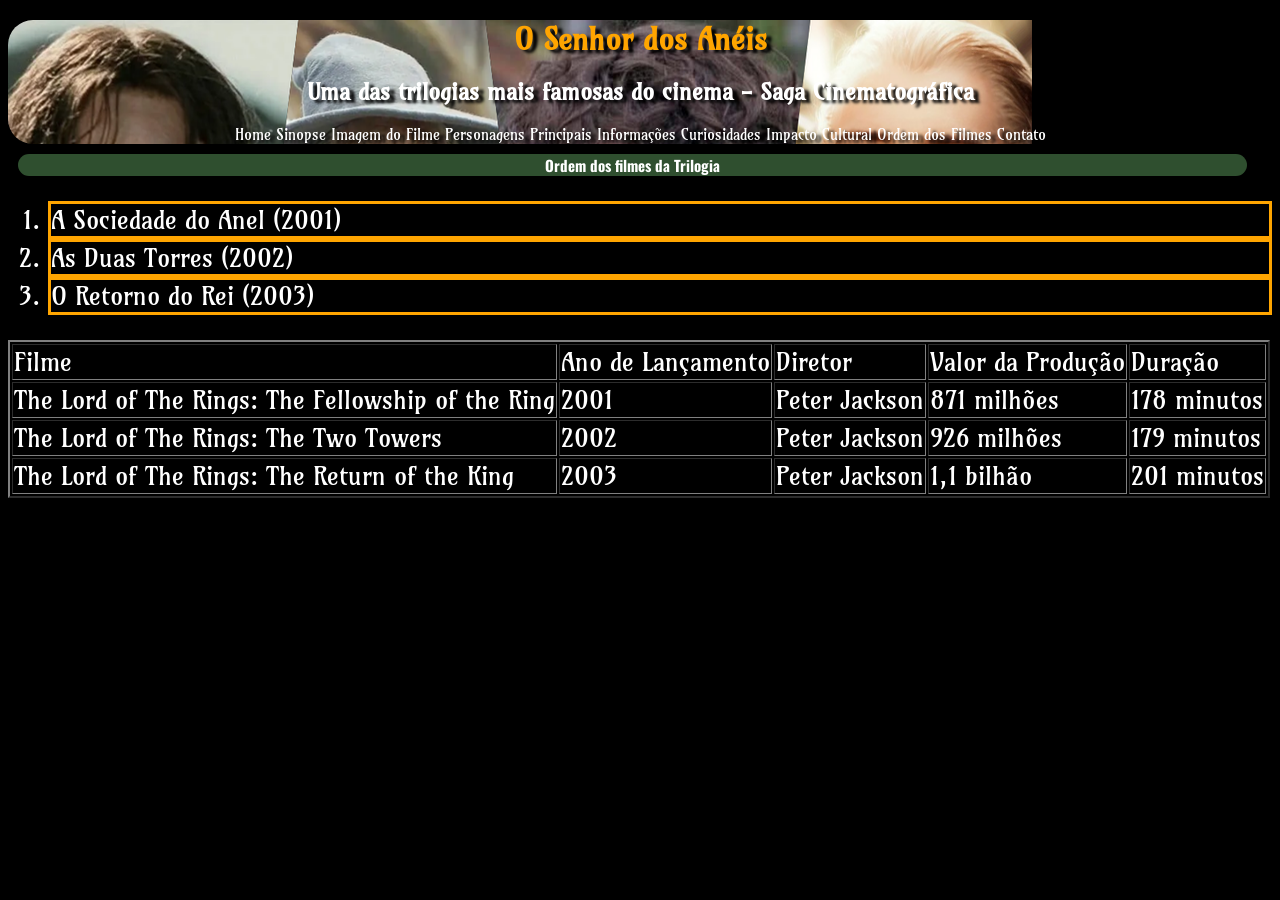
<file: Ordem dos Filmes.html>
<!DOCTYPE html>
<html lang="pt-br">
<head>
    <title>Filme o Senhor dos Anéis</title>
    <meta charset="utf8">
    <link rel="stylesheet" type="text/css" href="styles.css"> 
        <link rel="preconnect" href="https://fonts.googleapis.com">
        <link rel="preconnect" href="https://fonts.gstatic.com" crossorigin>
        <link href="https://fonts.googleapis.com/css2?family=Oswald:wght@200..700&display=swap" rel="stylesheet">   
    <link rel="icon" type="image/x-icon" href="img/espada.ico">
        <link rel="preconnect" href="https://fonts.googleapis.com">
        <link rel="preconnect" href="https://fonts.gstatic.com" crossorigin>
        <link href="https://fonts.googleapis.com/css2?family=Amarante&family=Oswald:wght@200..700&display=swap" rel="stylesheet">
</head>
    <body>
        <div id="titulo_principal">
        <h1>O Senhor dos Anéis</h1>
        <h2>Uma das trilogias mais famosas do cinema - Saga Cinematográfica</h2>
        <nav>
            <a href="index.html"> Home</a>
            <a href="Sinopse.html">Sinopse</a>
            <a href="Imagem do Filme.html">Imagem do Filme</a>
            <a href="Personagens Principais.html">Personagens Principais</a>
            <a href="Informações.html">Informações</a>
            <a href="Curiosidades.html">Curiosidades</a>
            <a href="Impacto Cutural.html">Impacto Cultural</a>
            <a href="Ordem dos Filmes.html">Ordem dos Filmes</a>
            <a href="Contato.html">Contato</a>
        </nav>
        </div>
</head>
<body>
    <h2 class="titulo_secundário">Ordem dos filmes da Trilogia</h2>
            <ol>
                <li>A Sociedade do Anel (2001)</li>
                <li>As Duas Torres (2002)</li>
                <li>O Retorno do Rei (2003)</li>
            </ol>
    <table border="2">
        <tr>
            <td>Filme</td>
            <td>Ano de Lançamento</td>
            <td>Diretor</td>
            <td>Valor da Produção</td>
            <td>Duração</td>
        </tr>
        <tr>
            <td>The Lord of The Rings: The Fellowship of the Ring</td>
            <td>2001</td>
            <td>Peter Jackson</td>
            <td>871 milhões</td>
            <td>178 minutos</td>
        </tr>
        <tr>
            <td>The Lord of The Rings: The Two Towers</td>
            <td>2002</td>
            <td>Peter Jackson</td>
            <td>926 milhões</td>
            <td>179 minutos</td>
        </tr>
        <tr>
            <td>The Lord of The Rings: The Return of the King</td>
            <td>2003</td>
            <td>Peter Jackson</td>
            <td>1,1 bilhão</td>
            <td>201 minutos</td>
        </tr>
    </table>
</body>
</html>
</file>
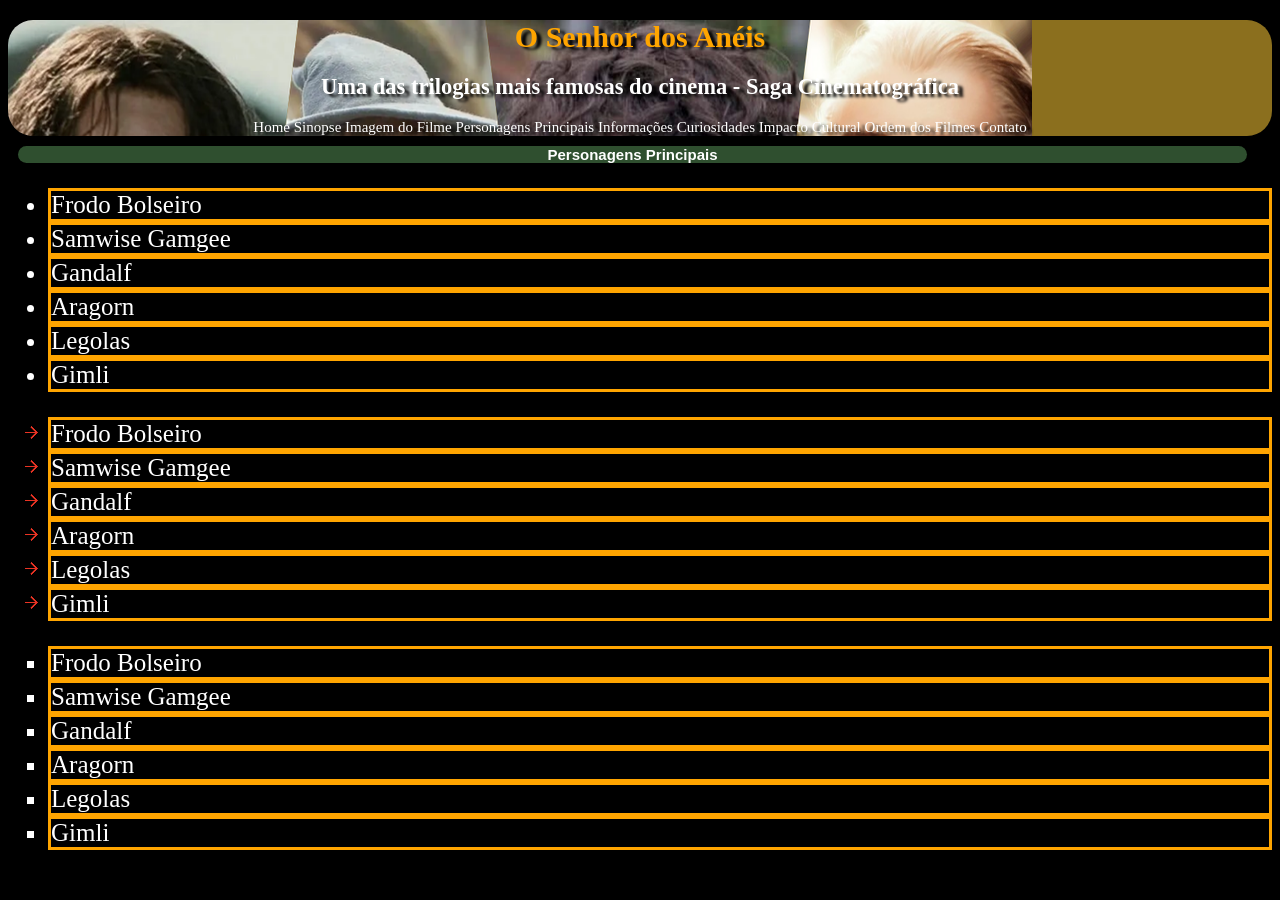
<file: Personagens Principais.html>
<!DOCTYPE html>
<html lang="pt-br">
<head>
    <meta charset="UTF-8">
    <meta name="viewport" content="width=device-width, initial-scale=1.0">
    <link rel="stylesheet" type="text/css" href="styles.css"> 
    <title>Personagens Principais</title>
   <style>
            #titulo_principal{
            background-color: #8B6F1E;
            color: white
            }
            .titulo_secundário{
            background-color: #2F4F2F;
            color: white
            }
        </style>
        </head>
    <body id="Impacto">
        <div id="titulo_principal">
        <h1>O Senhor dos Anéis</h1>
        <h2>Uma das trilogias mais famosas do cinema - Saga Cinematográfica</h2>
        <nav>
           <a href="index.html"> Home</a>
            <a href="Sinopse.html">Sinopse</a>
            <a href="Imagem do Filme.html">Imagem do Filme</a>
            <a href="Personagens Principais.html">Personagens Principais</a>
            <a href="Informações.html">Informações</a>
            <a href="Curiosidades.html">Curiosidades</a>
            <a href="Impacto Cutural.html">Impacto Cultural</a>
            <a href="Ordem dos Filmes.html">Ordem dos Filmes</a>
            <a href="Contato.html">Contato</a>
        </nav>
        </div>
</head>
<body>
    <h2 class="titulo_secundário">Personagens Principais</h2>
            <ul>
                <li>Frodo Bolseiro</li>
                <li>Samwise Gamgee</li>
                <li>Gandalf</li>
                <li>Aragorn</li>
                <li>Legolas</li>
                <li>Gimli</li>
            </ul>

            <ol id="teste_estilo_lista_ol">
                <li>Frodo Bolseiro</li>
                <li>Samwise Gamgee</li>
                <li>Gandalf</li>
                <li>Aragorn</li>
                <li>Legolas</li>
                <li>Gimli</li>
            </ol>

            <ul id="teste_estilo_lista_ul">
                <li>Frodo Bolseiro</li>
                <li>Samwise Gamgee</li>
                <li>Gandalf</li>
                <li>Aragorn</li>
                <li>Legolas</li>
                <li>Gimli</li>
            </ul>
</body>
</html>
</file>
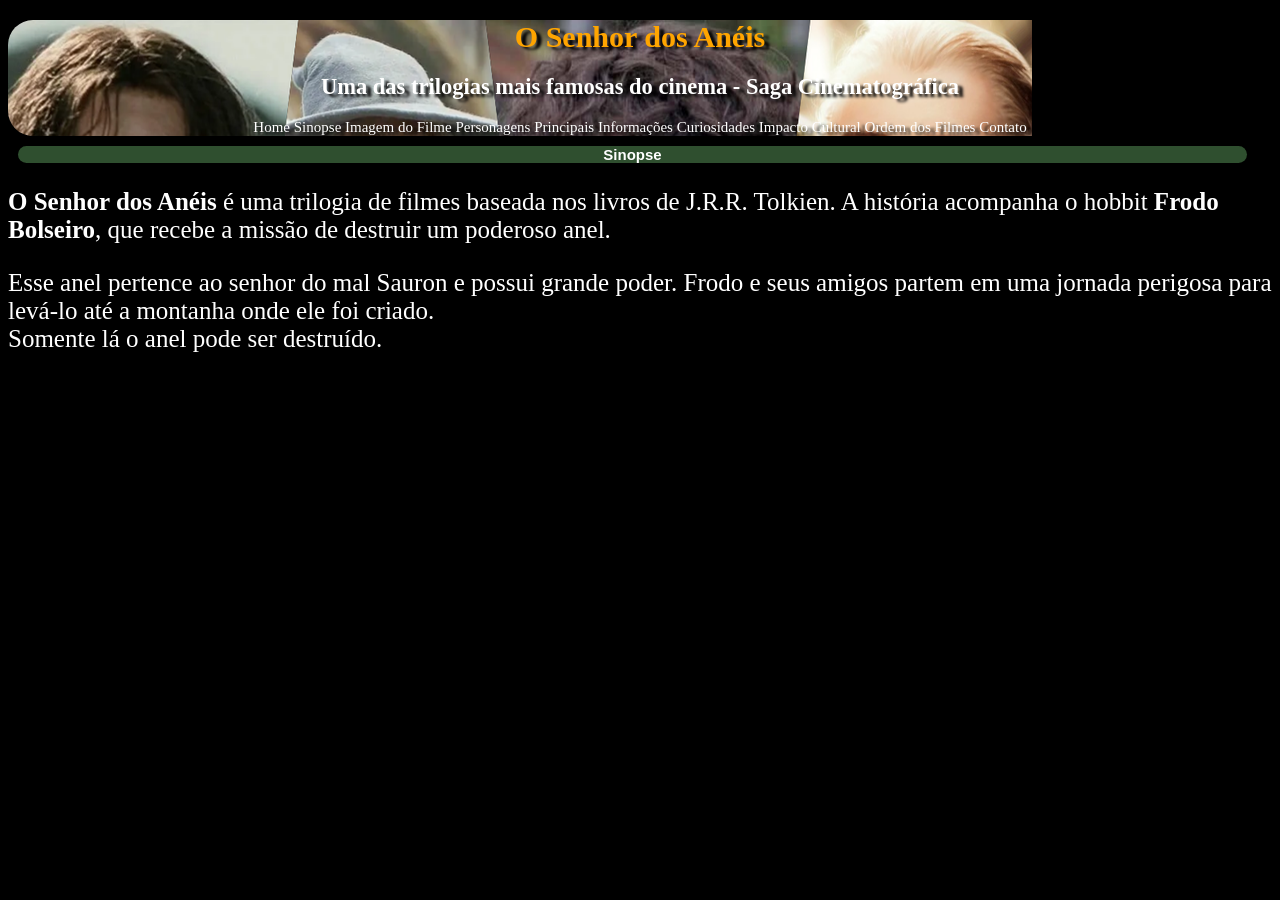
<file: Sinopse.html>
<!DOCTYPE html>
<html lang="pt-br">
<head>
    <meta charset="UTF-8">
    <meta name="viewport" content="width=device-width, initial-scale=1.0">
    <title>Sinopse</title>
        <link rel="stylesheet" href="styles.css">
</head>
    <body>
        <div id="titulo_principal">
        <h1>O Senhor dos Anéis</h1>
        <h2>Uma das trilogias mais famosas do cinema - Saga Cinematográfica</h2>
        <nav>
            <a href="index.html"> Home</a>
            <a href="Sinopse.html">Sinopse</a>
            <a href="Imagem do Filme.html">Imagem do Filme</a>
            <a href="Personagens Principais.html">Personagens Principais</a>
            <a href="Informações.html">Informações</a>
            <a href="Curiosidades.html">Curiosidades</a>
            <a href="Impacto Cutural.html">Impacto Cultural</a>
            <a href="Ordem dos Filmes.html">Ordem dos Filmes</a>
            <a href="Contato.html">Contato</a>
        </nav>
        </div>
<body>
    <h2 class="titulo_secundário">Sinopse</h2>
            <p><strong>O Senhor dos Anéis</strong> é uma trilogia de filmes baseada nos livros de J.R.R. Tolkien. A história acompanha o hobbit <strong>Frodo Bolseiro</strong>, que recebe a missão de destruir um poderoso anel.</p>
            <p>Esse anel pertence ao senhor do mal Sauron e possui grande poder. Frodo e seus amigos partem em uma jornada perigosa para levá-lo até a montanha onde ele foi criado.
            <br>Somente lá o anel pode ser destruído.</p>
</body>
</html>
</file>
<file: styles.css>
#titulo_principal{
    color: white;
    font-size: 15px;
    background-image: url(img/testesenhor.png);
    border-radius: 25px;
    text-shadow: 5px 3px 3px black;
    text-align: center;
    background-repeat: no-repeat;
    }

    .titulo_secundário{
    background-color: #2F4F2F;
    border-radius: 25px;
    margin: 10px;
    margin-right: 25px;
    font-family: "Oswald", sans-serif; /*Fonte do Texto*/
    text-align: center;
    font-size: 15px;
    color: white
    }
    
    .rodape{
    text-align: center;
    }

    body{
        /*Topografia CSS*/
        background-color: Rgb(0,0,0); /*Cor do Fundo*/
        color: Rgb(255,255,255); /*Cor da Fonte*/
        font-family: "Amarante", serif; /*Fonte do Texto*/
        font-size: 25px;
    }

    #layout{
        font-size: 1em; /*Herda o tamanho do pai dele (no nosso caso do body), com um multiplicador*/
        display: flex;  
        flex-direction: row; /*usado para definir a direção dos elementos do display; row ou columns*/
        font-style: normal; /*Estilo da fonte: italic - normal - oblique*/
        line-height: normal; /*Espaçamento entre as linhas*/
        font-weight: normal; /*Grossura das letras, bold por exemplo e lighter*/
        text-transform: none; /*capitalização do texto: uppercase - lowercase e capitalize*/
        text-decoration: none; /*Sublinhação superior ou inferior das palavras, por exemplo underline - overline*/
        word-spacing: normal; /*espaçamento entre palavras*/
        letter-spacing: normal; /*espaçamento entre letras*/
        text-indent: 1em; /*espaçamento de paragrafo primeira linha*/
        text-align: justify; /*alinhamento do texto, no meio, na esquerda, justificado... */
        border-style: inset; border-color:#8B6F1E; border-radius: 25px; border-width: 16px; border-width: 20px; /*estilização da borda*/
        margin: 15px; /*margem do lado externo da borda*/;
        padding: 25px; /*margem do lado interno da borda*/
    }

    .teste_display{
        background-color: #8B6F1E;
        display: block;
        width: 1000px;
        height: 300px;
    }

    #teste_estilo_lista_ul{
        list-style-type: square; /*define o estilo de marcador da lista, quadrado, circulo, none*/
    }

    #teste_estilo_lista_ol{
        list-style-type: upper-roman; /*greek, lower-alpha, lower-roman, decimal... define o tipo da lista ordenada*/
        list-style-position: inside;
        list-style-image: url(img/seta_direita_vermelha.png) /*serve para definir por exemplo uma seta na lista*/
    }

    li{
        border: 3px solid orange;
        list-style-position: outside; /*serve para dizer se o marcador da lista faz parte ou não da lista, no caso ficando dentro ou fora da borda; outside ou inside*/
    }

    #impacto{
        background-image: url(img/senhordosaneis_fundo.jpg);
        background-repeat: no-repeat /*serve para definir se a imagem, em determinadas resoluções, irá repetir, e se sim, de que forma - 'repeat-x' - 'repeat-y' - no-repeat*/;
        background-position: content;   
        background-size: cover;
        background-attachment: scroll;
        position: relative;
    }

    #sumario{
        text-align: center;
        background-color: #2F4F2F;
        font-size: large;
        color: black;
        text-decoration: none;  
    }

    .noticia{
        border: solid 3px white;
        width: 500px;
        position: fixed;
        margin-top: 300px;
        margin-left: 150px;
        align-content: center;
        box-shadow: 3px 3px 3px 3px;    
        overflow: auto;
    }
    
    .transicao{
        background-color: rgb(255, 188, 62);
        border: solid 3px orange;
        color: black;
        height: 300px;
        width: 300px;   
        transition-property: all;
        transition-duration: 1s;
    }

    .transicao:hover{
        background-color: orange;
        border: solid 3px white;
        color: black;
        transition-duration: 1s;
        transition-timing-function: ease;
    }

    #email:focus{
        background-color: orange;
        color: white;
    }

    h1{
        animation-name: multicolor;
        animation-duration: 1s;
        animation-delay: 1s;
        animation-fill-mode: forwards;
        animation-iteration-count: infinite;
    }

    @keyframes multicolor{
        from {color: rgb(255, 255, 255);}
        to {color: orange;}
    }

    @keyframes foguete{
        0% {margin-left: 10%; transform: rotate(45deg)}
        25% {margin-left: 80%; transform: rotate(45deg)}
        50% {margin-left: 80%; transform: rotate(-140deg)}
        75% {margin-left: 10%; transform: rotate(-140deg)}
        100% {margin-left: 10%; transform: rotate(45deg)}
        
    }

    .animacao img{
        display: block;
        animation: foguete;
        animation-duration: 10s;
        animation-iteration-count: infinite;
        
    }

    .um{
        background-color: green;
        top: 0px;
        left: 0px;
    }

    .dois{
        background-color: yellow;
        top: 0px;
        left: 550px;
    }

    .tres{
        background-color: blue;
        top: 0px;
        left: 1100px;
    }

    a:link{color: white;}

    a:visited{color: white;}

    a:hover{
        color: orange;
        opacity: 1
    }

    nav a{
        text-decoration: none;
    }

html, body{
    touch-action: none; /* Permite rolar para cima/baixo, mas bloqueia zoom e rolagem horizontal */
    /* Use 'none' para bloquear rolagem e zoom totalmente: touch-action: none; */
}
</file>
